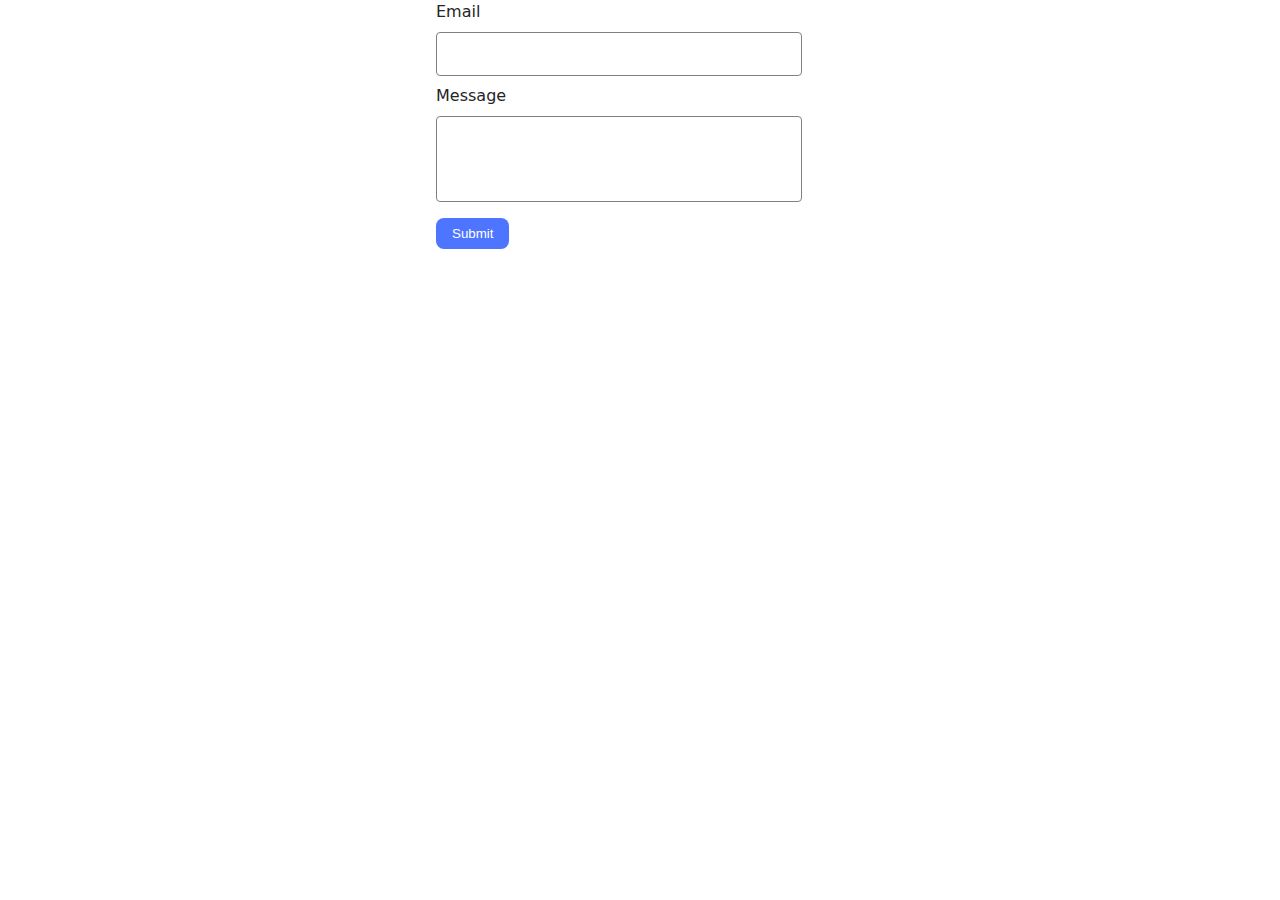
<file: src/2-form.html>
<!DOCTYPE html>
<html lang="en">
  <head>
    <meta charset="UTF-8" />
    <meta http-equiv="X-UA-Compatible" content="IE=edge" />
    <meta name="viewport" content="width=device-width, initial-scale=1.0" />
    <title>Form</title>
    <link rel="stylesheet" href="./css/styles.css" />
  </head>
  <body>
    <main>
      <div class="container">
        <load src="./partials/back-link.html" />
        <form class="form">
          <p class="input-title">Email</p>
          <input type="email" class="form-input" name="email" />
          <p class="input-title">Message</p>
          <textarea
            class="form-input msg-textarea"
            name="message"
            rows="6"
          ></textarea>
          <button type="submit" class="send-form">Submit</button>
        </form>
      </div>
    </main>
    <script type="module" src="./js/2-form.js"></script>
  </body>
</html>
</file>
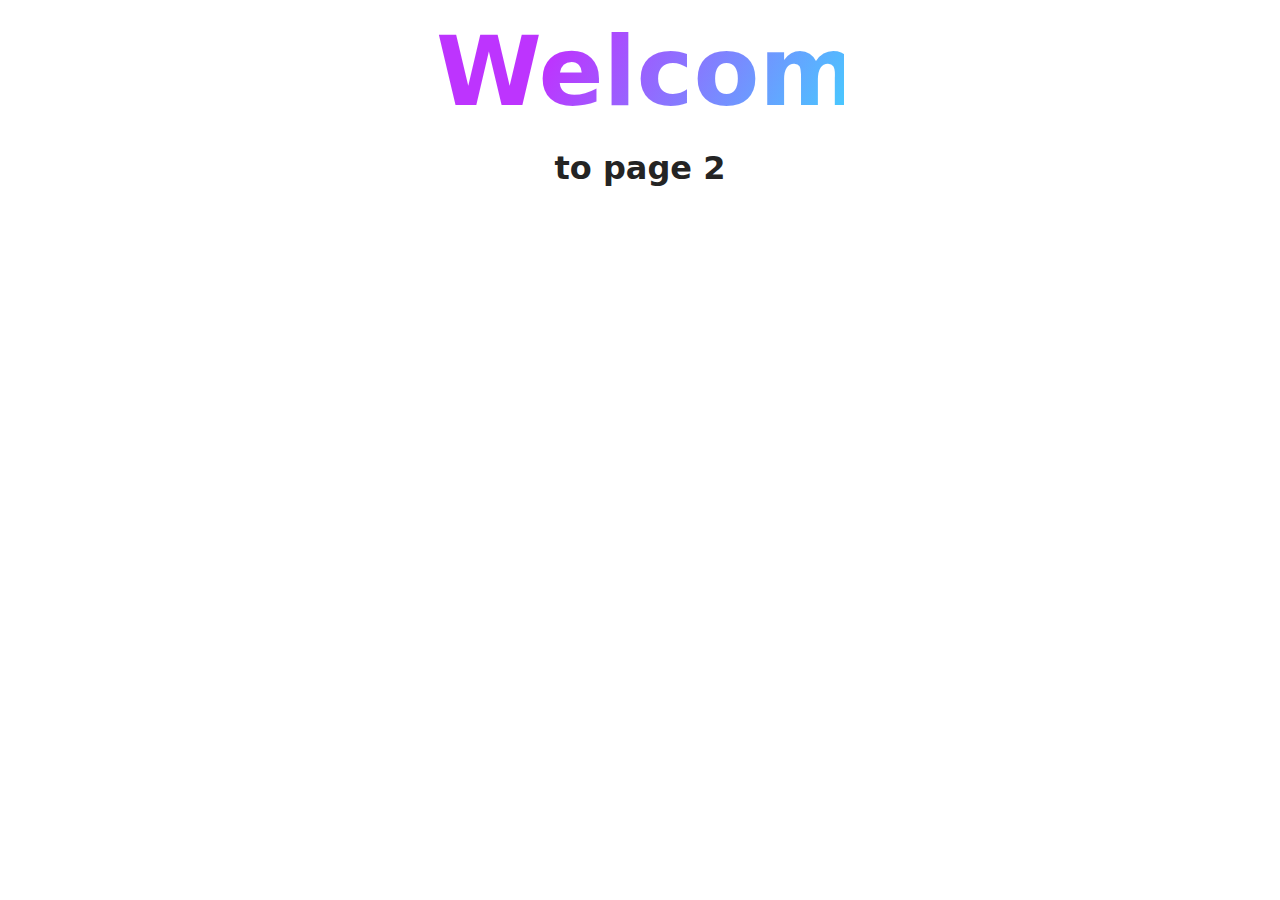
<file: src/page-2.html>
<!DOCTYPE html>
<html lang="en">
  <head>
    <meta charset="UTF-8" />
    <meta http-equiv="X-UA-Compatible" content="IE=edge" />
    <meta name="viewport" content="width=device-width, initial-scale=1.0" />
    <title>Page 2</title>
    <link rel="stylesheet" href="./css/styles.css" />
  </head>
  <body>
    <load
      src="./partials/header.html"
      icon-path="./img/sprite.svg#logo"
      highlight-act="active"
    />

    <main>
      <div class="container">
        <h1 class="main-title">
          <span class="main-title-gradient">Welcome</span> to page 2
        </h1>
        <load src="./partials/back-link.html" />
      </div>
    </main>

    <load src="./partials/footer.html" />
  </body>
</html>
</file>
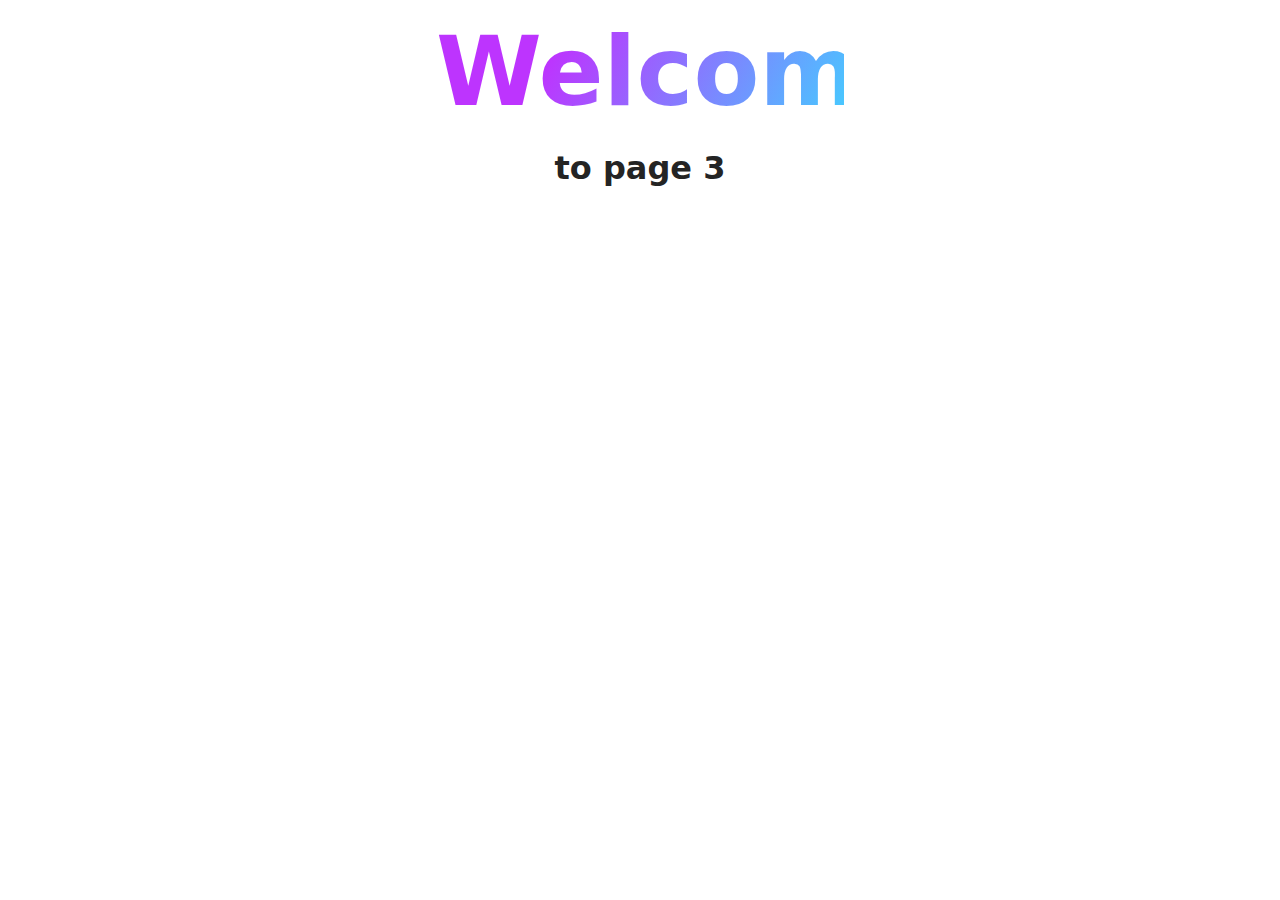
<file: src/page-3.html>
<!DOCTYPE html>
<html lang="en">
  <head>
    <meta charset="UTF-8" />
    <meta http-equiv="X-UA-Compatible" content="IE=edge" />
    <meta name="viewport" content="width=device-width, initial-scale=1.0" />
    <title>Page 3</title>
    <link rel="stylesheet" href="./css/styles.css" />
  </head>
  <body>
    <load
      src="./partials/header.html"
      icon-path="./img/sprite.svg#logo"
      highlight-curr="active"
    />

    <main>
      <div class="container">
        <h1 class="main-title">
          <span class="main-title-gradient">Welcome</span> to page 3
        </h1>
        <load src="./partials/back-link.html" />
      </div>
    </main>

    <load src="./partials/footer.html" />
  </body>
</html>
</file>
<file: src/css/styles.css>
/**
  |============================
  | include css partials with
  | default @import url()
  |============================
*/
/* Common styles */
@import url('./reset.css');
@import url('./base.css');
@import url('./container.css');
@import url('./animations.css');

/* Sections style */
@import url('./header.css');
@import url('./vite-promo.css');
@import url('./badges.css');
@import url('./back-link.css');

/* Homework styles */

@import url('./1-gallery.css');
@import url('./2-form.css');
</file>
